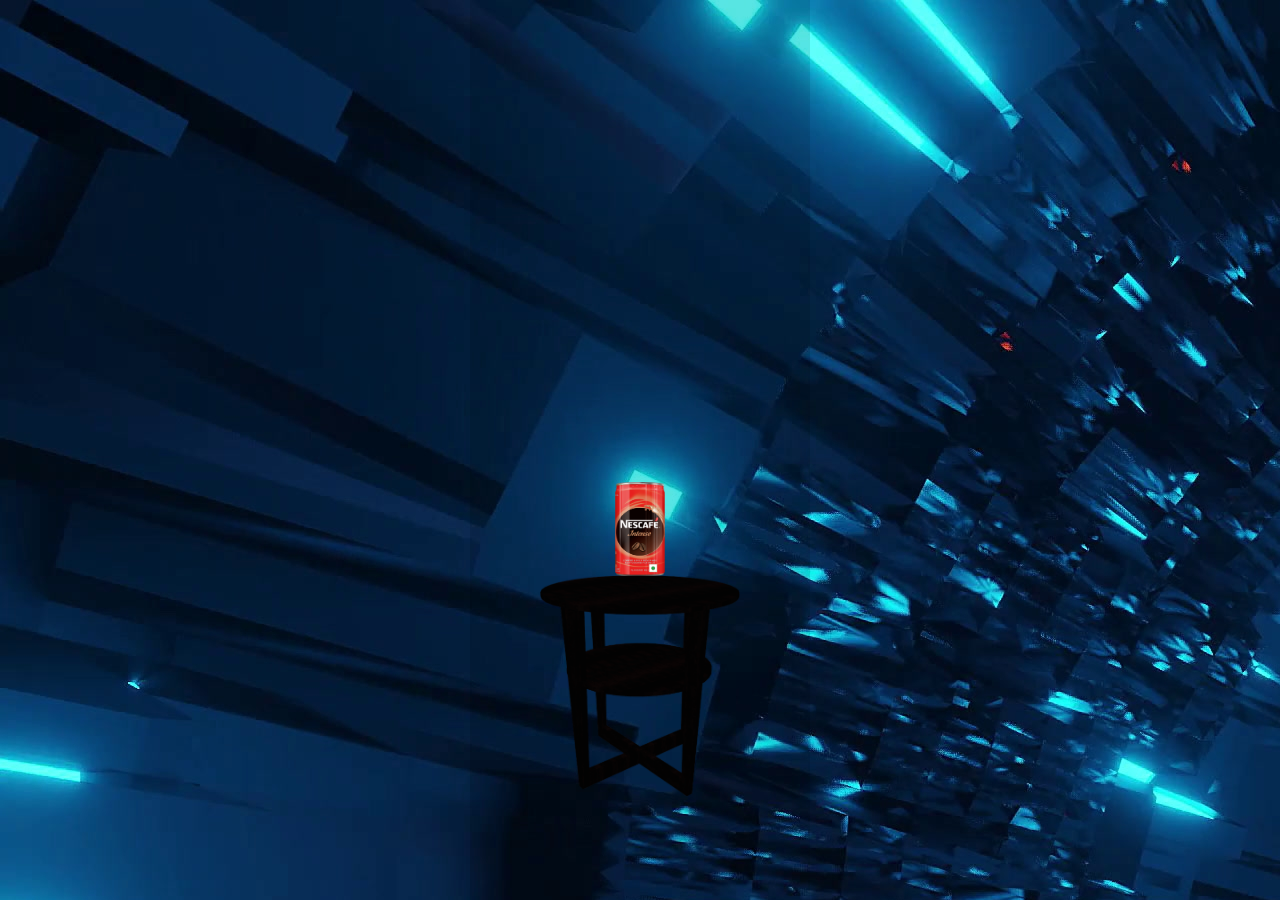
<file: Bottle Game/index.html>
<!DOCTYPE html>
<html lang="en">
  <head>
    <meta charset="UTF-8" />
    <meta http-equiv="X-UA-Compatible" content="IE=edge" />
    <meta name="viewport" content="width=device-width, initial-scale=1.0" />
    <title>Bottle Game</title>
    <link rel="stylesheet" href="assests/css/style.css" />
    <script
      type="text/javascript"
      src="https://ajax.googleapis.com/ajax/libs/jquery/1.8.2/jquery.min.js"
    ></script>
    <script
      type="text/javascript"
      src="assests/js/jquery.touchSwipe.min.js"
    ></script>
  </head>
  <body>
    <div class="container">
      <div class="max-width container-inner">
        <div class="can" id="canswipe">
          <img src="assests/img/can.png" alt="" />
        </div>
        <div class="steps">
          <img src="assests/img/table.png" alt="" />
        </div>
      </div>
    </div>

    <script>
      let cnt = 1;
      const arr = ["lost1", "lost2", "win", "lost2", "lost1"];
      console.log(arr[0]);
      const handleCan = () => {
        if (document.querySelector(".container-inner").hasAttribute("disabled"))
          return;
        let rand = Math.floor(Math.random() * 5);
        document
          .querySelector(".container-inner")
          .setAttribute("disabled", "true");

        document.getElementById("canswipe").classList.add(arr[rand]);

        setTimeout(() => {
          document
            .querySelector(".container-inner")
            .removeAttribute("disabled");
          document.getElementById("canswipe").classList.remove(arr[rand]);
          if (arr[rand] == "win") {
            if (cnt % 2 == 1) {
              alert("First Wins!");
            } else {
              alert("Second Wins!");
            }
          }
          cnt++;
        }, 3000);
      };

      $(function () {
        //Enable swiping...
        $(".container").swipe({
          //Generic swipe handler for all directions
          swipe: function (
            event,
            direction,
            distance,
            duration,
            fingerCount,
            fingerData
          ) {
            if (direction == "up") {
              handleCan();
            }
          },
          //Default is 75px, set to 0 for demo so any distance triggers swipe
          threshold: 0,
        });
      });
    </script>
  </body>
</html>
</file>
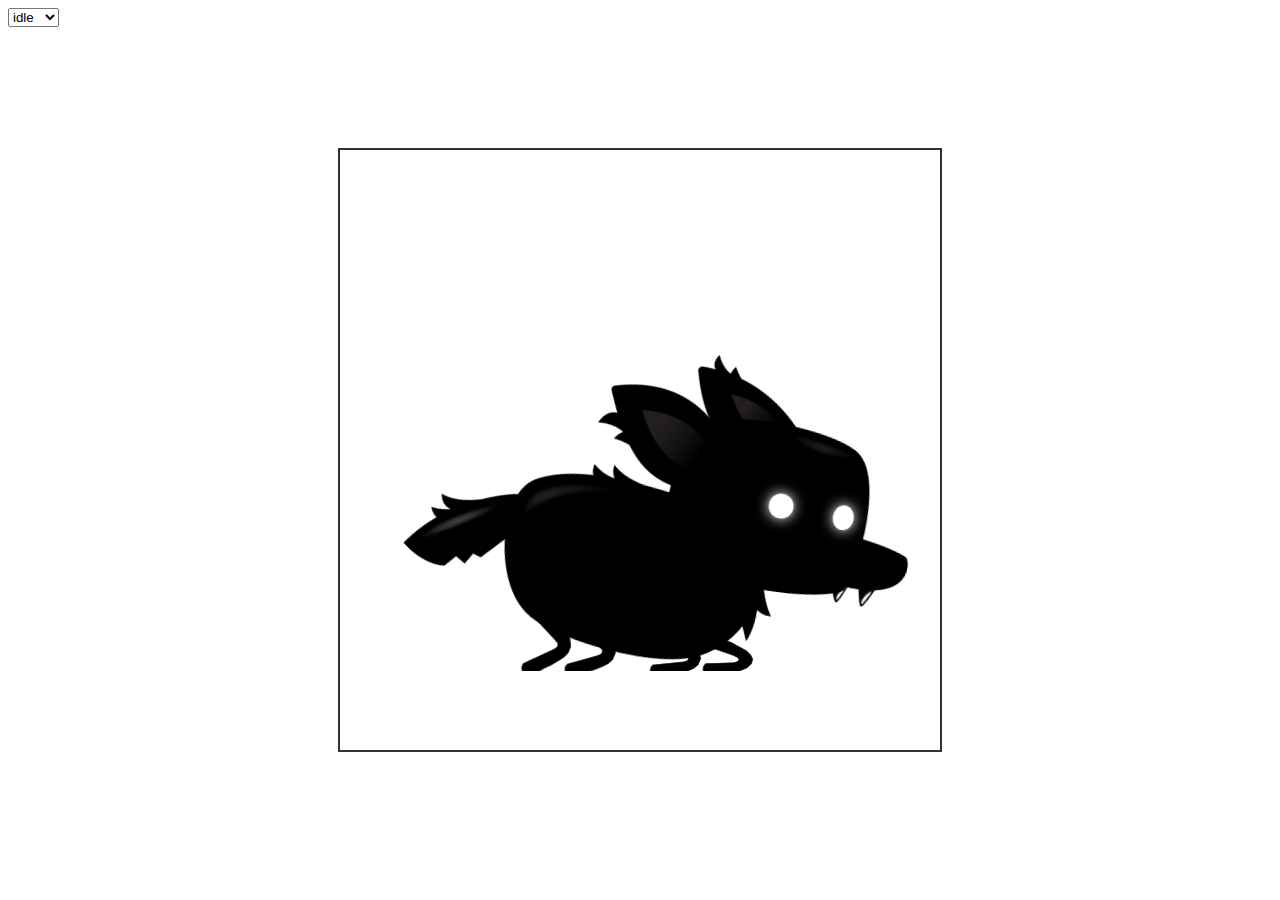
<file: FreeCodeCampCourse/1/index.html>
<!DOCTYPE html>
<html lang="en">
  <head>
    <meta charset="UTF-8" />
    <meta http-equiv="X-UA-Compatible" content="IE=edge" />
    <meta name="viewport" content="width=device-width, initial-scale=1.0" />
    <title>Document</title>
    <link rel="stylesheet" href="style.css" />
  </head>
  <body>
    <canvas id="canvas1"></canvas>
    <div class="controls">
      <select name="" id="animations">
        <option value="idle">idle</option>
        <option value="jump">jump</option>
        <option value="run">run</option>
        <option value="bite">bite</option>
        <option value="fall">fall</option>
        <option value="ko">ko</option>
        <option value="roll">roll</option>
      </select>
    </div>
    <script src="script.js"></script>
  </body>
</html>
</file>
<file: Bottle Game/assests/css/style.css>
*{margin: 0; padding: 0;}
body{
    background: url(../img//bg.jpg);
}
@keyframes lost1 {
    0%    { 
        bottom: 45px;
     }
     10%{
        transform: rotate(0deg)
     }
    40%   { 
      
        transform: rotate(80deg)

     }
    50%   { 
        bottom: 250px;
        transform: rotate(180deg);
     }
    70%  { 
        bottom: 40px;
        transform: rotate(230deg)
    }
    85%  { 
        bottom: 30px;
        transform: rotate(270deg)
    }
    90%  { 
        bottom: 30px;
        transform: rotate(260deg)
    }
    100%  { 
        bottom: 25px;
        transform: rotate(270deg)
    }
 
  } 
  
  @keyframes win {
    0%    { 
        bottom: 45px;
     }
     10%{
        transform: rotate(0deg)
     }
    40%   { 
      
        transform: rotate(80deg)

     }
    60%   { 
        bottom: 250px;
        transform: rotate(280deg);
     }

    70%  { 
        transform: rotate(320deg);
    }
    85%  { 
        bottom: 45px;
        transform: rotate(360deg);
    }
    92%  { 
        bottom: 60px;
        transform: rotate(360deg);
    }
    100%  { 
        bottom: 45px;
        transform: rotate(360deg);
    }
 
  } 



  @keyframes lost2 {
    0%    { 
        bottom: 45px;
     }
     10%{
        transform: rotate(-0deg)
     }
    40%   { 
      
        transform: rotate(-80deg)

     }
    60%   { 
        bottom: 250px;
        transform: rotate(-280deg);
     }

    70%  { 
        transform: rotate(-320deg);
    }
    85%  { 
        bottom: 45px;
        transform: rotate(-350deg);
    }
    92%  { 
        bottom: 60px;
        transform: rotate(-330deg);
    }
    100%  { 
        bottom: 50px;
        transform: rotate(-330deg);
    }
 
  } 
  .lost2{
    animation: lost2 2s linear forwards;
  }
  .lost1{
    animation: lost1 2s linear forwards;
  }
  .win{
    animation: win 2s linear forwards;
  }
.container{
    background: rgba(0, 0, 0, 0.1);
    width: fit-content;
    padding: 0px 20px;
    margin: 0 auto;
    display: flex;
    min-height: 100vh;
    align-items: center;
    max-width: 300px;
    width: 100%;
}
  .max-width {
    margin: 0 auto;
    width: 100%;
    min-height: 350px;
    display: flex;
    justify-content: end;
    flex-direction: column;
    align-items: center;
    position: relative;
}
.steps{
    width:200px;
    height:50px;
}
.steps img{
   width: 100%;
}
.can img{
    width:50px;
}

.can {
    margin: 0;
    position: absolute;
    bottom: 45px;
    transition: all 4s ease-out;
}
</file>
<file: FreeCodeCampCourse/1/style.css>
#canvas1{
    position: absolute;
    width: 600px;
    height: 600px;
    border: 2px solid #333;
    position: absolute;
    top: 50%;
    left: 50%;
    transform: translate(-50%, -50%);

}
</file>
